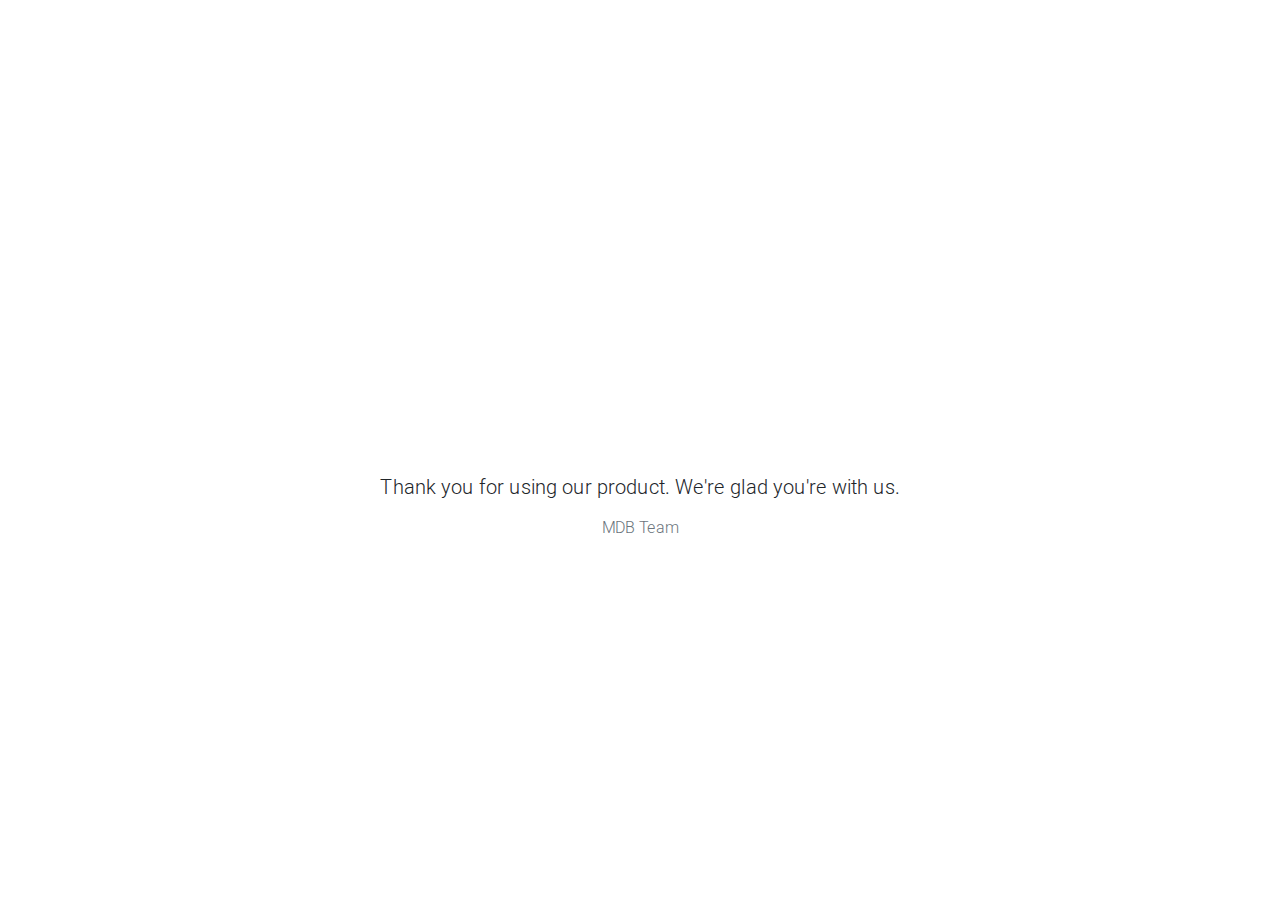
<file: src/main/resources/static/index.html>
<!DOCTYPE html>
<html lang="en">

<head>
  <meta charset="utf-8">
  <meta name="viewport" content="width=device-width, initial-scale=1, shrink-to-fit=no">
  <meta http-equiv="x-ua-compatible" content="ie=edge">
  <title>Material Design Bootstrap</title>
  <!-- Font Awesome -->
  <link rel="stylesheet" href="https://use.fontawesome.com/releases/v5.8.2/css/all.css">
  <!-- Bootstrap core CSS -->
  <link href="css/bootstrap.min.css" rel="stylesheet">
  <!-- Material Design Bootstrap -->
  <link href="css/mdb.min.css" rel="stylesheet">
  <!-- Your custom styles (optional) -->
  <link href="css/style.css" rel="stylesheet">
</head>

<body>

  <!-- Start your project here-->
  <div style="height: 100vh">
    <div class="flex-center flex-column">

      <h1 class="text-hide animated fadeIn mb-4"
        style="background-image: url('https://mdbootstrap.com/img/logo/mdb-transparent-250px.png'); width: 250px; height: 90px;">
        MDBootstrap</h1>
      <h5 class="animated fadeIn mb-3">Thank you for using our product. We're glad you're with us.</h5>

      <p class="animated fadeIn text-muted">MDB Team</p>
    </div>
  </div>
  <!-- Start your project here-->

  <!-- SCRIPTS -->
  <!-- JQuery -->
  <script type="text/javascript" src="js/jquery-3.4.1.min.js"></script>
  <!-- Bootstrap tooltips -->
  <script type="text/javascript" src="js/popper.min.js"></script>
  <!-- Bootstrap core JavaScript -->
  <script type="text/javascript" src="js/bootstrap.min.js"></script>
  <!-- MDB core JavaScript -->
  <script type="text/javascript" src="js/mdb.min.js"></script>
</body>

</html>
</file>
<file: src/main/resources/static/css/style.css>
/*https://mycolor.space/?hex=%23CBB5C8&sub=1*/
html, body{
    height: 100%;
    overflow: hidden;
}
.home-container{
    background-image: url("/img/piggybanksbackground.jpg");
    background-size: cover;
    height: 100%;
    min-height: 100%;
}
.navbar{
    background-color: #FFF6FF;
}
.navbar-message{
    font-weight: bold;
}
.home-greeting-message{
    font-size: 50px;
    margin-top: 10%;
    margin-left: 10%;
}

.color-CF6CC8{
    color: #CF6CC8;
}
#login-form, #register-form{
    margin-top: 3%;
}
.sidenav {
    margin-top: 3%;
    height: 100%; /* Full-height: remove this if you want "auto" height */
    width: 250px; /* Set the width of the sidebar */
    /*position: fixed; !* Fixed Sidebar (stay in place on scroll) *!*/
    z-index: 1; /* Stay on top */
    top: 5px; /* Stay at the top */
    left: 0;
    background-color: #fce4ec; /* Black */
    overflow-x: hidden; /* Disable horizontal scroll */
    padding-top: 20px;
}
.sidenav a{
    padding: 6px 8px 6px 16px;
    text-decoration: none;
    font-size: 25px;
    color: #CF6CC8;
    display: block;
}
.sidenav a:hover {
    color: #f1f1f1;
}

/*.user-greeting-message {*/
/*    font-size:5px;*/
/*    margin-top: 5%;*/
/*    margin-left: 200px ; !* Same as the width of the sidebar *!*/
/*    padding: 0 10px;*/
/*    background-color: #fed6e3;*/
/*}*/
/*.dropbtn {*/
/*    background-color: #fed6e3;*/
/*    color:#CF6CC8;*/
/*    padding: 16px;*/
/*    font-size: 16px;*/
/*    border: none;*/
/*}*/
/*.dropdown {*/
/*    position: relative;*/
/*    display: inline-block;*/
/*}*/
/*.dropdown-content {*/
/*    display: none;*/
/*    position: absolute;*/
/*    background-color: #f1f1f1;*/
/*    min-width: 160px;*/
/*    box-shadow: 0px 8px 16px 0px rgba(0, 0, 0, 0.2);*/
/*    z-index: 1;*/
/*}*/
/*.dropdown-content a:hover {background-color: #ddd;}*/
/*.dropdown:hover .dropdown-content {display: block;}*/
/*.dropdown:hover .dropbtn {background-color:#ddd;}*/
</file>
